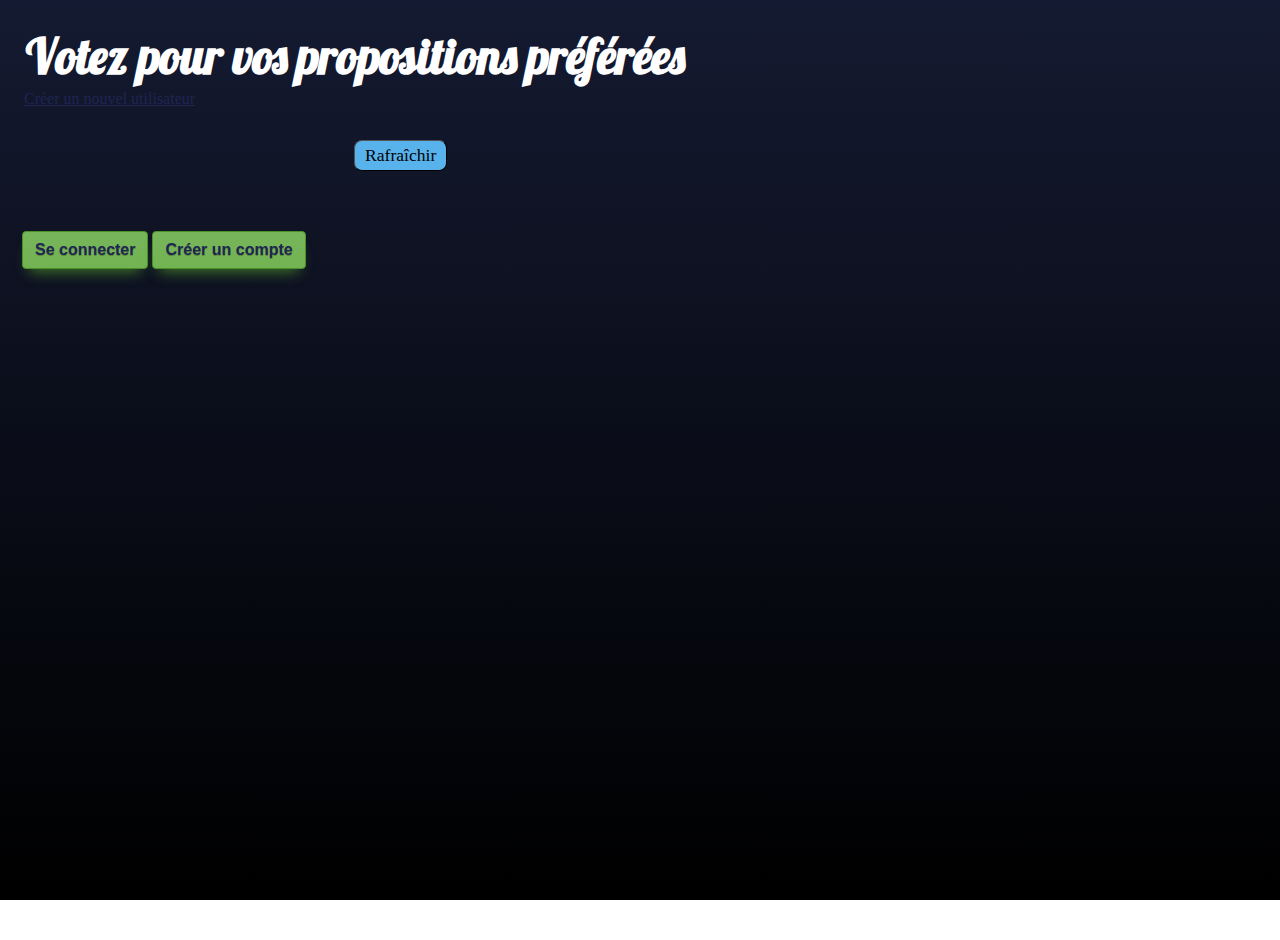
<file: src/main/resources/templates/index.html>
<!DOCTYPE html>
<html lang="fr" xmlns:th="http://www.thymeleaf.org"
      xmlns:sec="http://www.thymeleaf.org/extras/spring-security">
<head>
    <meta charset="UTF-8">
    <title>Sondages</title>
    <link rel="stylesheet" href="../static/styles.css" th:href="@{/styles.css}"/>
    <link rel="stylesheet" href="https://fonts.googleapis.com/css2?family=Lobster&display=swap">
</head>
<header th:replace="~{fragment-header :: header}">
    <h1>Votez pour vos propositions préférées</h1>


</header>
<body>
<a href="/admin/createUser">Créer un nouvel utilisateur</a>
<div id="header">
    <button id="btn-refresh-pollings" class="btn btn-ok">Rafraîchir</button>&nbsp;
    <th:block th:replace="~{fragment-pagination :: pagination(page=${page},pageCount=${pageCount})}"></th:block>
</div>

<div th:replace="~{fragment-form :: new-sondage (newSondage=${newSondage})}"></div>

<div id="sondages" th:fragment="all-sondages">
    <th:block th:each="sondage : ${sondages}">
        <div th:replace="~{fragment-sondage :: single-sondage(sondage=${sondage})}"></div>
    </th:block>
</div>

<script src="../static/sondages.js" th:src="@{/sondages.js}" type="module"></script>

<a href="/login" class="myButton">Se connecter</a>
<a href="/inscription" class="myButton">Créer un compte</a>
</body>
</html>
</file>
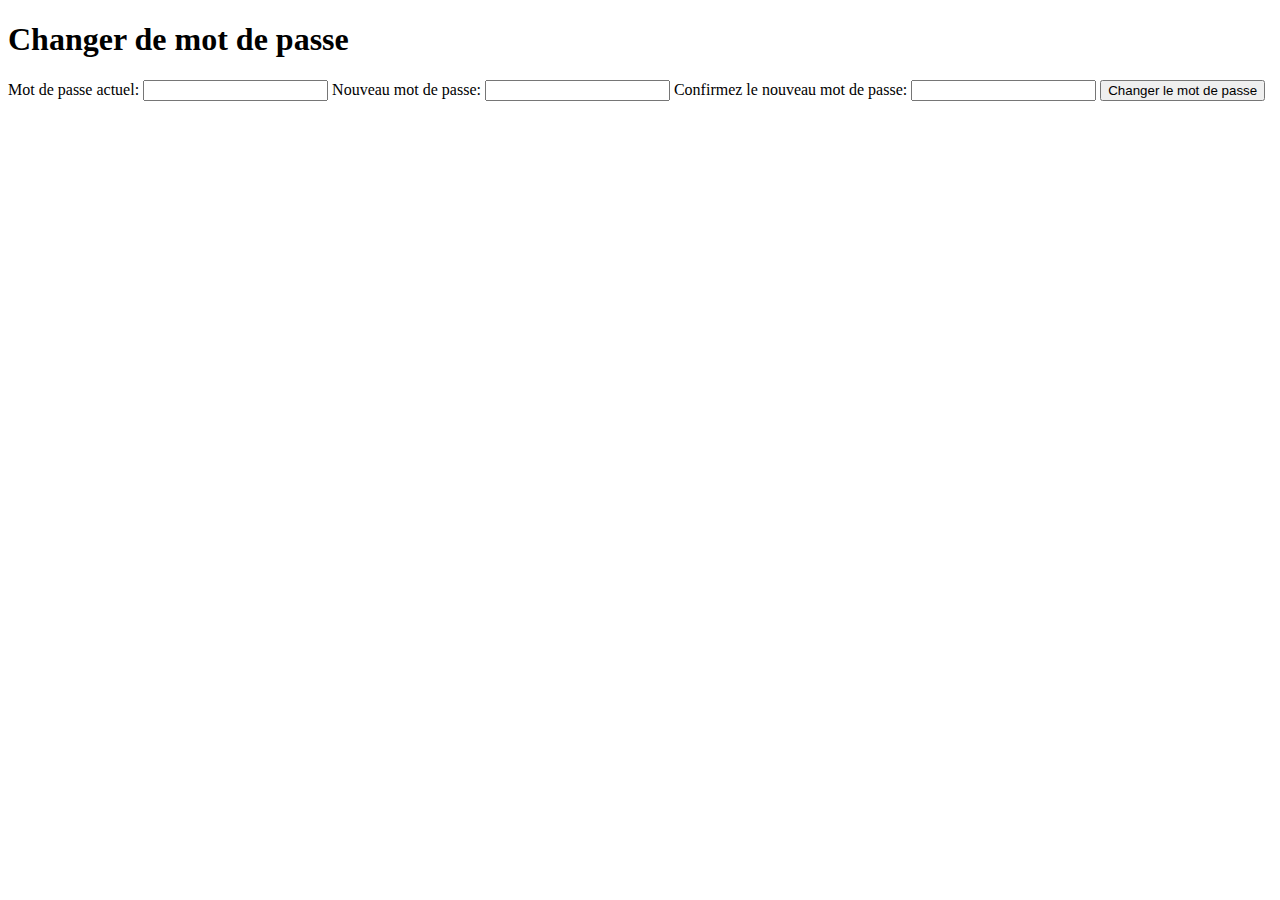
<file: src/main/resources/templates/changermdp.html>
<!DOCTYPE html>
<html lang="fr" xmlns:th="http://www.thymeleaf.org"
      xmlns:sec="http://www.thymeleaf.org/extras/spring-security">
<head>
    <meta charset="UTF-8">
    <title>Changer de mot de passe</title>
</head>
<body>
<h1>Changer de mot de passe</h1>


<form method="put" action="/changermdp">
    <label for="current-password">Mot de passe actuel:</label>
    <input type="password" name="current-password" id="current-password">
    <label for="new-password">Nouveau mot de passe:</label>
    <input type="password" name="new-password" id="new-password">
    <label for="confirm-password">Confirmez le nouveau mot de passe:</label>
    <input type="password" name="confirm-password" id="confirm-password">
    <button type="submit">Changer le mot de passe</button>
</form>
</body>
</html>
</file>
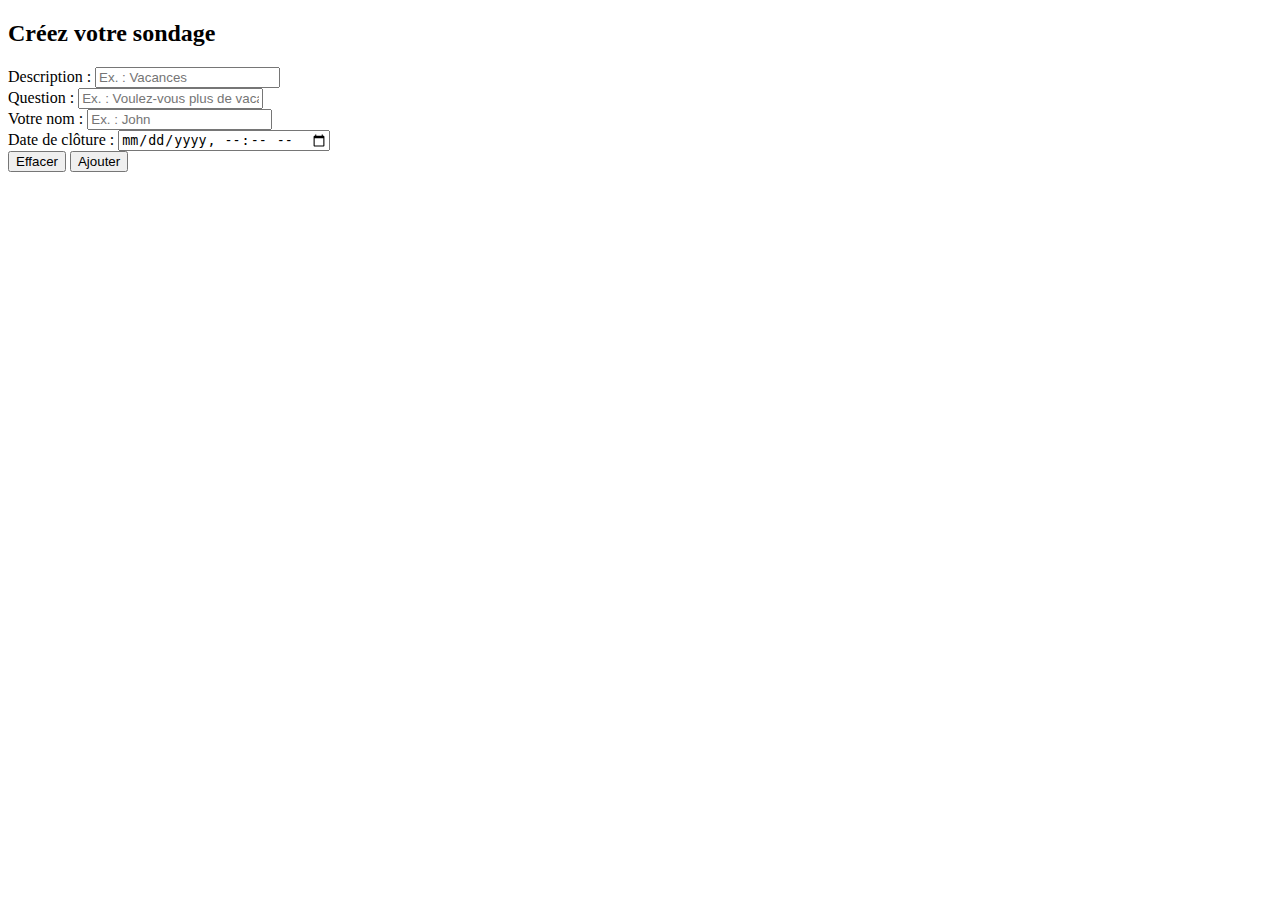
<file: src/main/resources/templates/fragment-form.html>
<!DOCTYPE html>
<html xmlns:th="http://www.thymeleaf.org"
      xmlns:sec="http://www.thymeleaf.org/extras/spring-security">
<body>
<div id="form-new-sondage" th:fragment="new-sondage (newSondage)">

    <h2>Créez votre sondage</h2>

    <form id="form-creation-sondage" action="#" method="post" th:object="${newSondage}">
        <label for="description">Description :</label>
        <input id="description" type="text" th:field="*{description}" required placeholder="Ex. : Vacances">
        <br>

        <label for="question">Question :</label>
        <input id="question" type="text" th:field="*{question}" required
               placeholder="Ex. : Voulez-vous plus de vacances ?">
        <br>

        <label for="createdBy">Votre nom :</label>
        <input id="createdBy" type="text" th:field="*{createdBy}" required placeholder="Ex. : John">
        <br>

        <label for="closedAt">Date de clôture :</label>
        <input id="closedAt" type="datetime-local" required th:field="*{closedAt}">
        <br>

        <div class="btn-bar">
            <button id="btn-reset-polling" class="btn" type="reset">Effacer</button>
            <button id="btn-create-polling" class="btn btn-ok" type="submit">Ajouter</button>&nbsp;
        </div>
    </form>
</div>
</body>
</html>
</file>
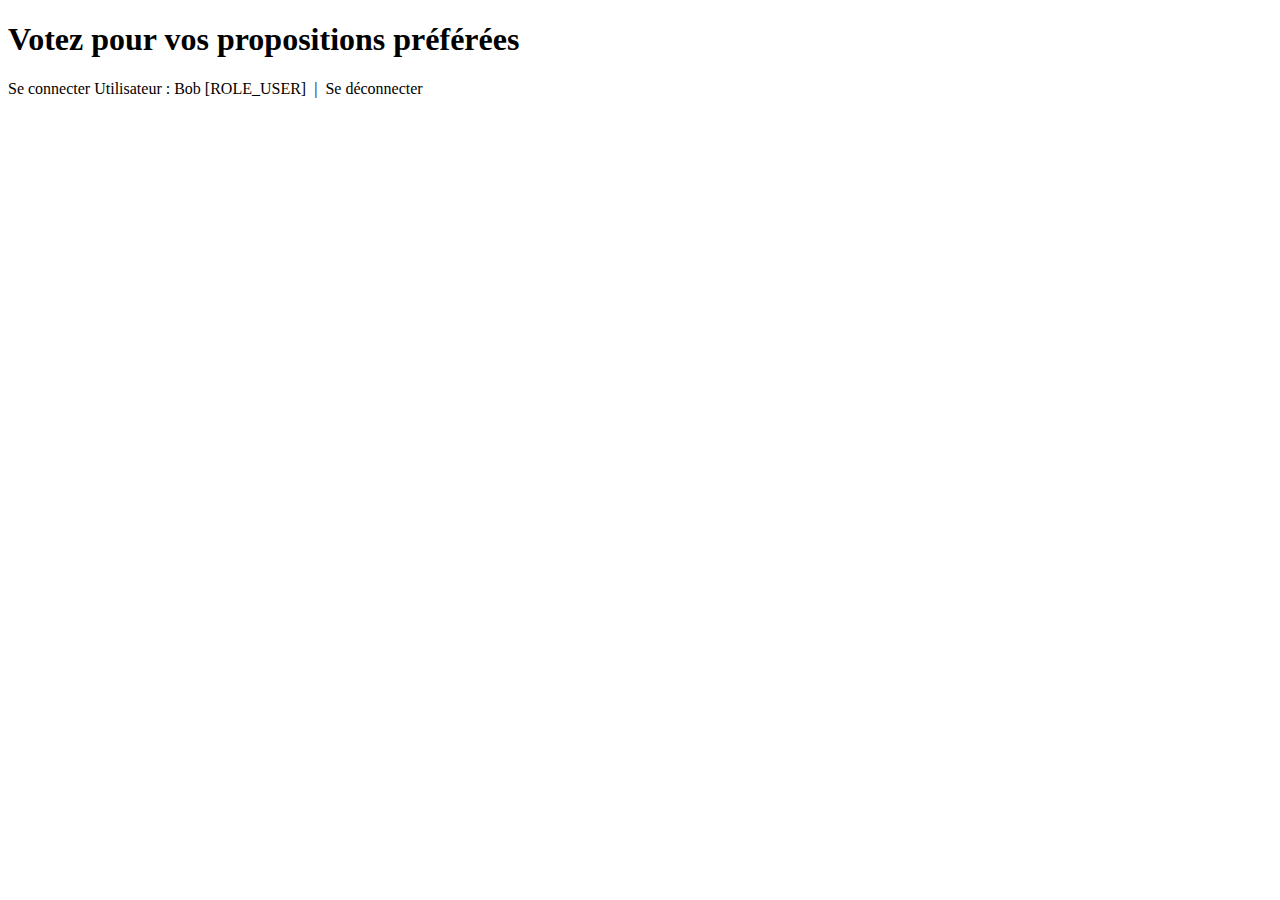
<file: src/main/resources/templates/fragment-header.html>
<!DOCTYPE html>
<html lang="en" xmlns:th="http://www.thymeleaf.org"
      xmlns:sec="http://www.thymeleaf.org/extras/spring-security">
<head>
    <meta charset="UTF-8">
    <title>Header</title>
</head>
<header th:fragment="header">
    <h1>Votez pour vos propositions préférées</h1>

    <span sec:authorize="!isAuthenticated()">
<a th:href="@{/login}">Se connecter</a>
</span>
    <span sec:authorize="isAuthenticated()">
Utilisateur : <span sec:authentication="name">Bob</span>
<span sec:authentication="principal.authorities">[ROLE_USER]</span>
&nbsp;|&nbsp;
<a th:href="@{/logout}">Se déconnecter</a>
</span>

</header>
</html>
</file>
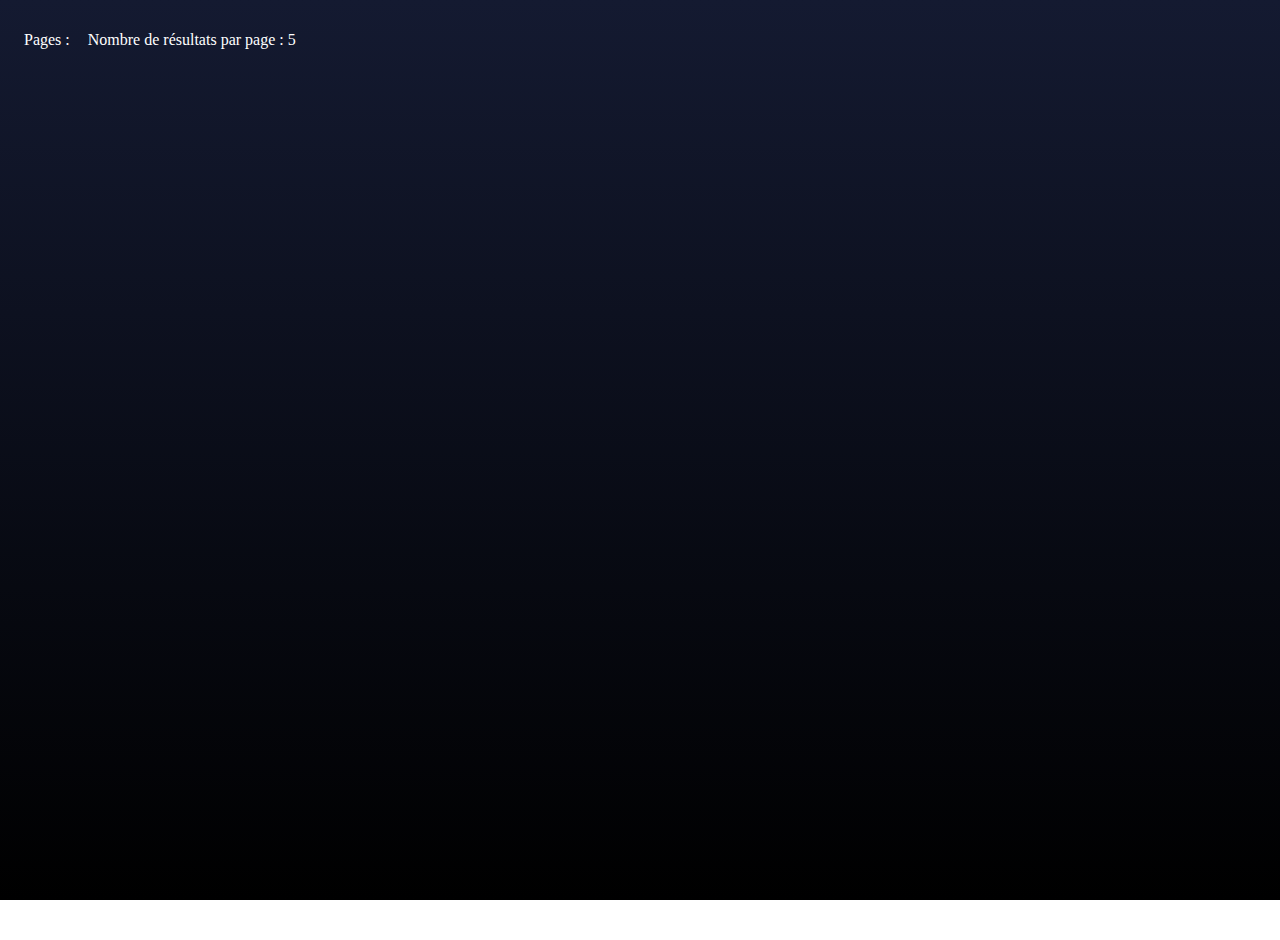
<file: src/main/resources/templates/fragment-pagination.html>
<!DOCTYPE html>
<html lang="en" xmlns:th="http://www.thymeleaf.org"
      xmlns:sec="http://www.thymeleaf.org/extras/spring-security">
<head>
    <meta charset="UTF-8">
    <title>Pagination</title>
    <link rel="stylesheet" href="../static/styles.css" th:href="@{/styles.css}"/>
</head>
<body>
<span class="pagination" th:fragment="pagination(page, pageCount)">
    Pages :
    <th:block th:each="i : ${#numbers.sequence(1, pageCount)}">
        <strong class="page page-courante" th:if="${page == i -1}" th:text="${i}"></strong>
        <a class="page" th:if="${page != i -1}" th:href="@{/(page=${i}-1)}" th:text="${i}"></a>
        <span th:if="${i!=pageCount}" th:text="'&nbsp;|'"></span>
    </th:block>
    <span class="nb-resultats-par-page">Nombre de résultats par page : 5</span>
</span>
</body>
</html>
</file>
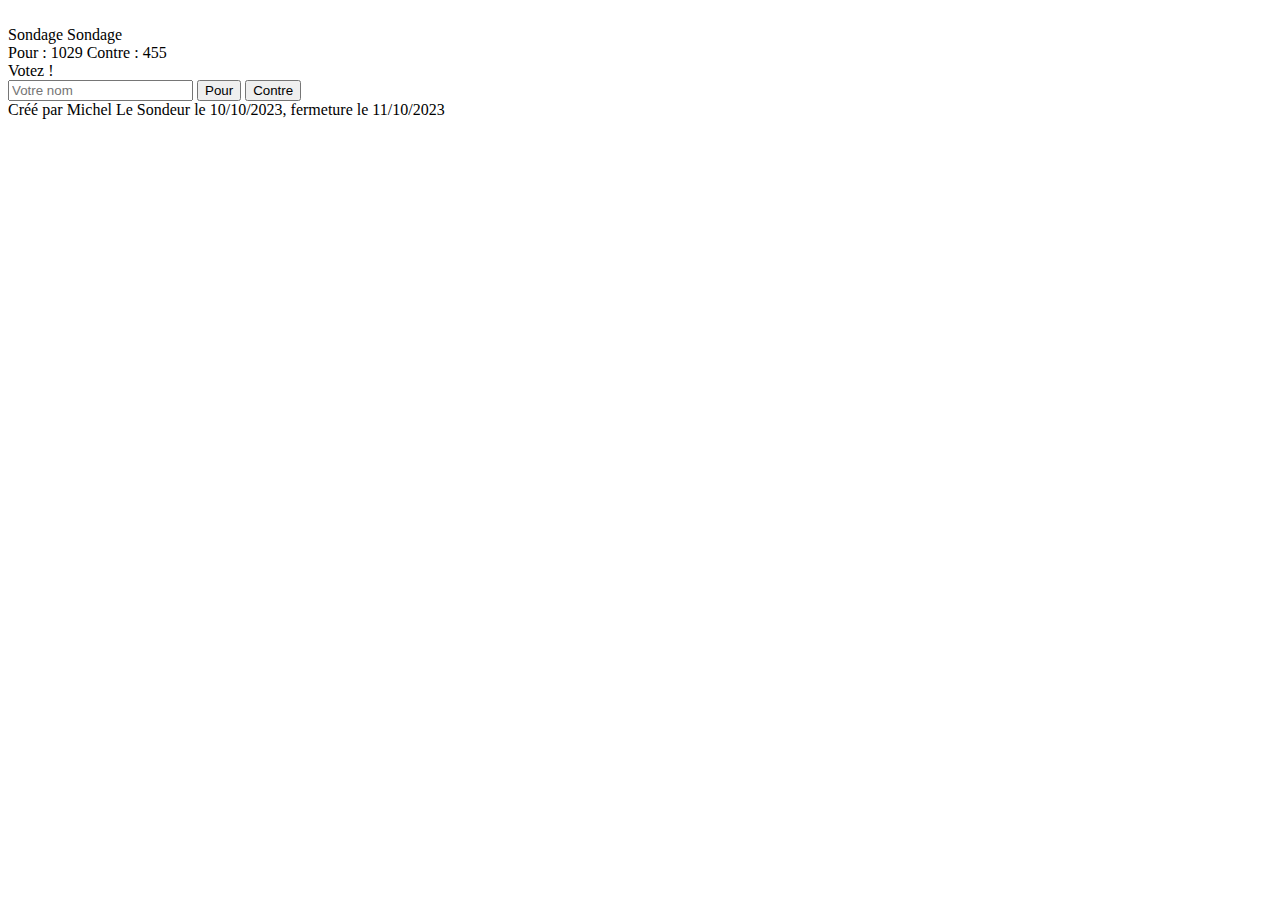
<file: src/main/resources/templates/fragment-sondage.html>
<!DOCTYPE html>
<html xmlns:th="http://www.thymeleaf.org"
      xmlns:sec="http://www.thymeleaf.org/extras/spring-security">
<body>
<div th:fragment="single-sondage (sondage)" class="box-sondage">
    <img th:src="@{${sondage.closedAt < #temporals.createNow()} ? '/closed.png' : '/open.png'}"
         th:class="${sondage.closedAt < #temporals.createNow() ? 'closed' : 'open'}">

    <div class="sondage-text-content">
        <div class="sondage-desc">
            <a tooltip="Voir le détail des votes" th:if="${sondage.closedAt <= #temporals.createNow()}" th:href="@{/votes/{id}(id=${sondage.id})}"
               th:text="${sondage.description}">Sondage</a>
            <span th:if="${sondage.closedAt > #temporals.createNow()}" th:text="${sondage.description}">Sondage</span>
        </div>

        <div th:if="${sondage.closedAt <= #temporals.createNow()}" class="sondage-votes">
            <span class="vote" th:classappend="${sondage.countTrue() > sondage.countFalse() ? 'vote-pour' : ''}"
                  th:text="'Pour : '+${sondage.countTrue()}">Pour : 1029</span>
            <span class="vote" th:classappend="${sondage.countTrue() < sondage.countFalse() ? 'vote-contre' : ''}"
                  th:text="'Contre : '+${sondage.countFalse()}">Contre : 455</span>
        </div>

        <div th:if="${sondage.closedAt > #temporals.createNow()}" class="sondage-votes">
            <form method="post" th:action="@{/votes/{id}(id=${sondage.id})}">
                <div>Votez !</div>
                <input type="text" name="user" required placeholder="Votre nom">
                <button class="vote vote-pour" name="value" value="true" th:text="Pour" type="submit">Pour</button>
                <button class="vote vote-contre" name="value" value="false" th:text="Contre" type="submit">Contre</button>
            </form>
        </div>

        <div class="sondage-dates">
            Créé par <span th:text="${sondage.createdBy}">Michel Le Sondeur</span>
            le <span th:text="${#temporals.format(sondage.createdAt, 'dd/MM/yyyy à HH:mm:ss')}">10/10/2023</span>,
            fermeture le <span
                th:text="${#temporals.format(sondage.closedAt, 'dd/MM/yyyy à HH:mm:ss')}">11/10/2023</span>
        </div>
        <div>
            <div class="sondage-question" th:text="${sondage.question}"></div>
        </div>
    </div>
</div>
</body>
</html>
</file>
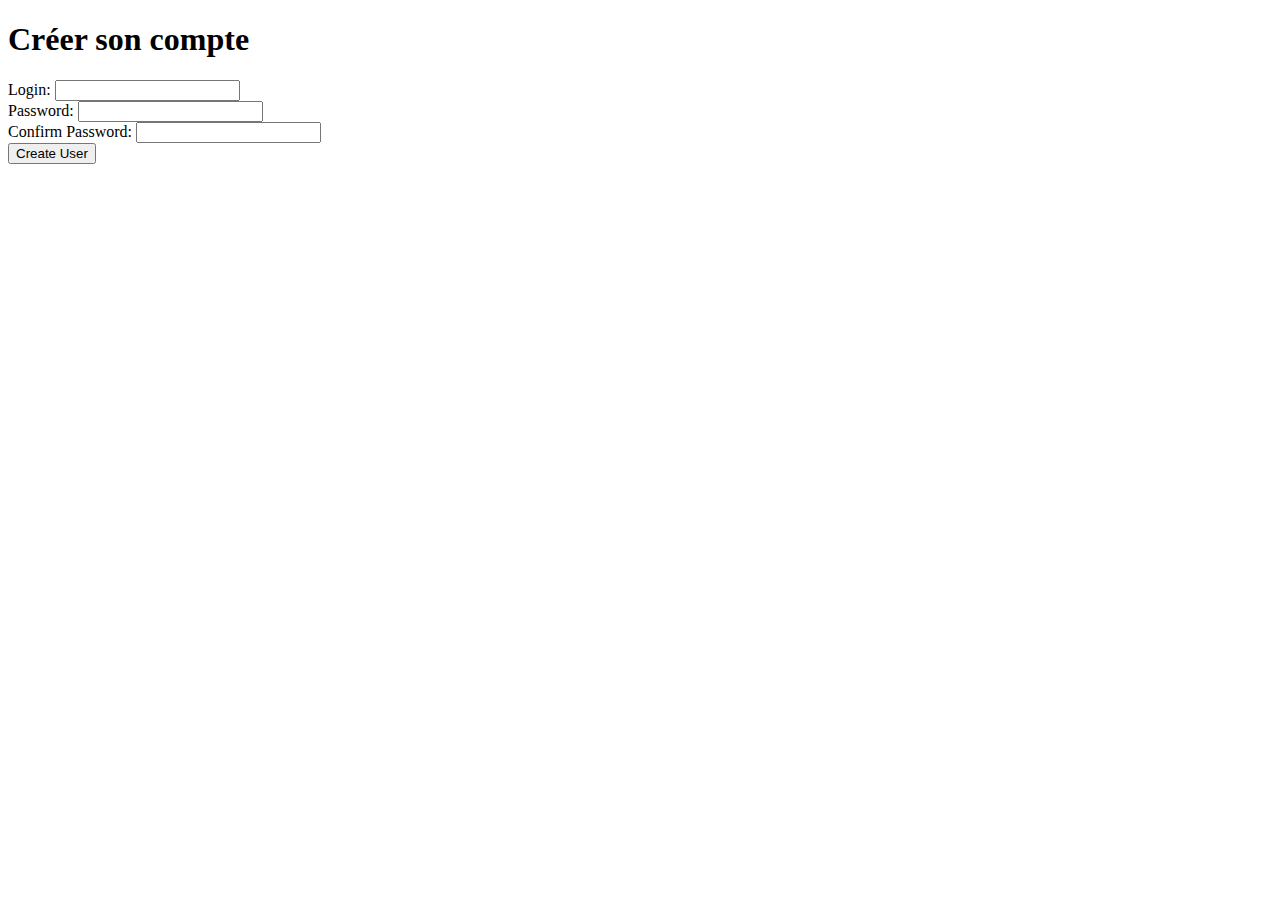
<file: src/main/resources/templates/inscription.html>
<!DOCTYPE html>
<html lang="fr"xmlns:th="http://www.thymeleaf.org"
xmlns:sec="http://www.thymeleaf.org/extras/spring-security">
<head>
    <meta charset="UTF-8">
    <title>Créer son compte</title>
</head>
<body>
<h1>Créer son compte</h1>
<form method="post" action="/inscription">
    <label for="login">Login:</label>
    <input type="text" id="login" name="login"><br>
    <label for="password">Password:</label>
    <input type="password" id="password" name="password"><br>
    <label for="confirmPassword">Confirm Password:</label>
    <input type="password" id="confirmPassword" name="confirmPassword"><br>
    <input type="submit" value="Create User">
</form>

</body>
</html>
</file>
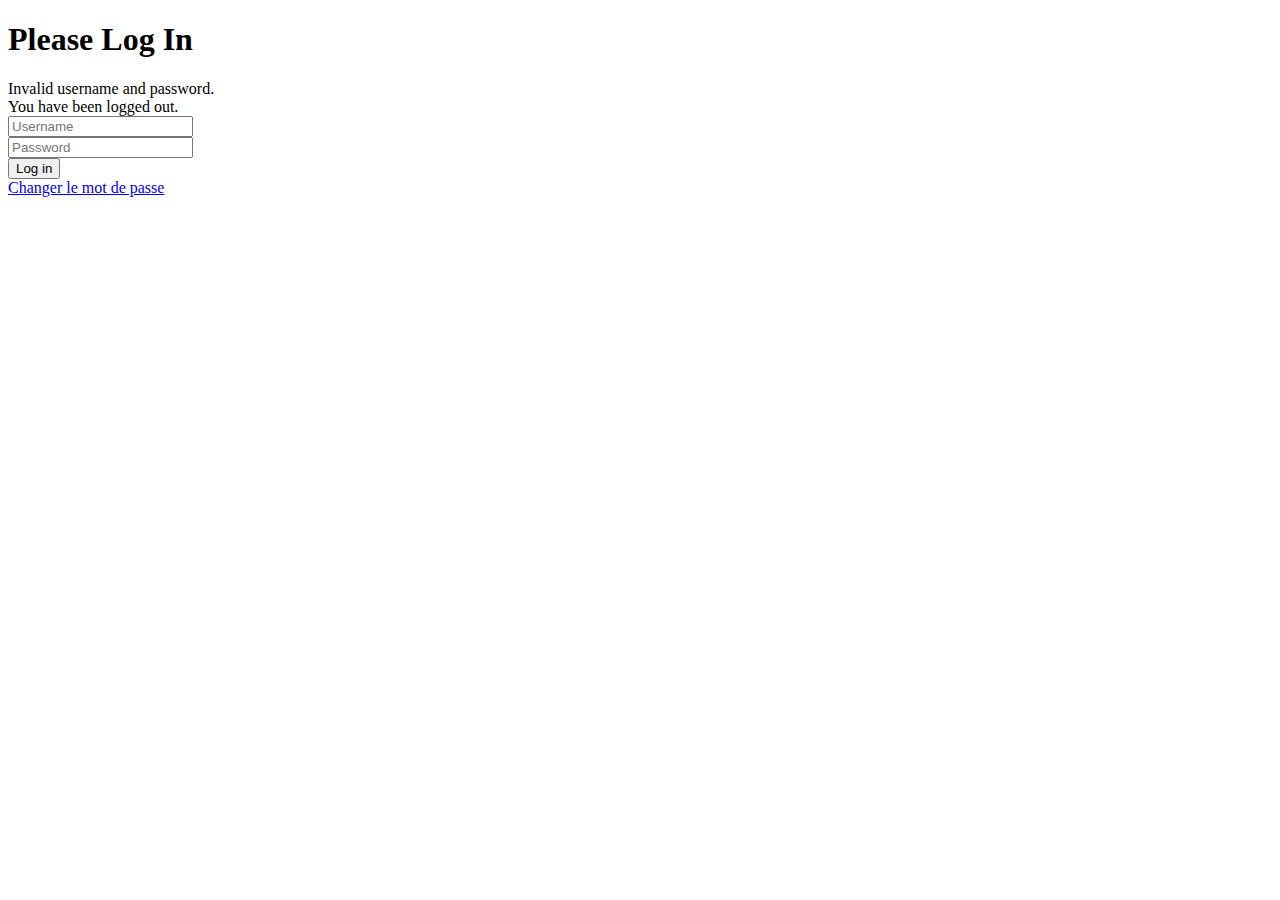
<file: src/main/resources/templates/login.html>
<!DOCTYPE html>
<html lang="fr" xmlns:th="http://www.thymeleaf.org"
      xmlns:sec="http://www.thymeleaf.org/extras/spring-security">
<head>
    <meta charset="UTF-8">
    <head>
        <title>Please Log In</title>
    </head>
<body>
<h1>Please Log In</h1>
<div th:if="${param.error}">
    Invalid username and password.</div>
<div th:if="${param.logout}">
    You have been logged out.</div>
<form th:action="@{/login}" method="post">
    <div>
        <input type="text" name="username" placeholder="Username"/>
    </div>
    <div>
        <input type="password" name="password" placeholder="Password"/>
    </div>
    <input type="submit" value="Log in" />
</form>
<a href="/changermdp" class="myButton">Changer le mot de passe</a>

</body>
</html>
</file>
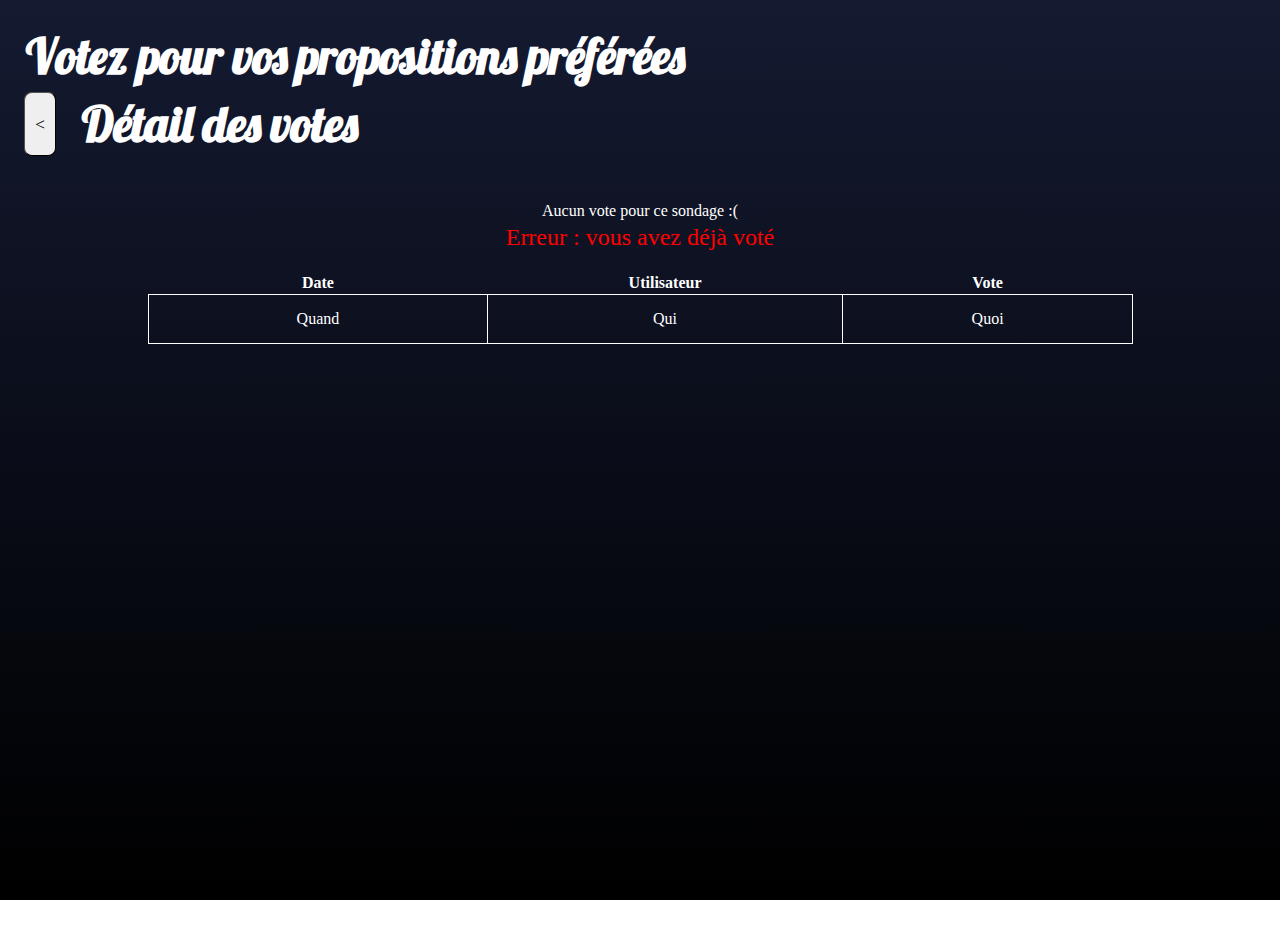
<file: src/main/resources/templates/votes.html>
<!DOCTYPE html>
<html lang="en" xmlns:th="http://www.thymeleaf.org"
      xmlns:sec="http://www.thymeleaf.org/extras/spring-security">
<head>
    <meta charset="UTF-8">
    <title>Votes du sondage</title>
    <link rel="stylesheet" href="../static/styles.css" th:href="@{/styles.css}"/>
    <link rel="stylesheet" href="https://fonts.googleapis.com/css2?family=Lobster&display=swap">
</head>
<header th:replace="~{fragment-header :: header}">
    <h1>Votez pour vos propositions préférées</h1>
</header>
<body>
<div class="title-bar">
    <button th:onclick="|window.location='@{/}'|" title="Retour">&lt</button>&nbsp;
    <h1>Détail des votes</h1>
</div>
<div class="sondage-sumup">
    <th:block th:insert="~{fragment-sondage :: single-sondage (sondage=${sondage})}"></th:block>
    <div id="votes">
        <div th:if="${votes.isEmpty()}">
            Aucun vote pour ce sondage :(
        </div>
        <div class="error" th:if="${alreadyVoted != null}" th:text="${alreadyVoted}">
            Erreur : vous avez déjà voté
        </div>
        <table th:if="${!votes.isEmpty()}">
            <thead>
            <tr>
                <th>Date</th>
                <th>Utilisateur</th>
                <th>Vote</th>
            </tr>
            </thead>
            <tbody>
            <tr th:class="${alreadyVoted == null ? 'last-vote' : ''}" th:each="vote : ${votes}" th:object="${vote}">
                <td th:text="${#temporals.format(vote.votedAt, 'dd/MM/yyyy à HH:mm:ss')}">Quand</td>
                <td th:text="${vote.user}">Qui</td>
                <td th:classappend="${vote.value ? 'vote-pour' : 'vote-contre'}"
                    th:text="${vote.value ? 'Pour':'Contre'}">Quoi
                </td>
            </tr>
            </tbody>
        </table>
    </div>
</div>
</body>
</html>
</file>
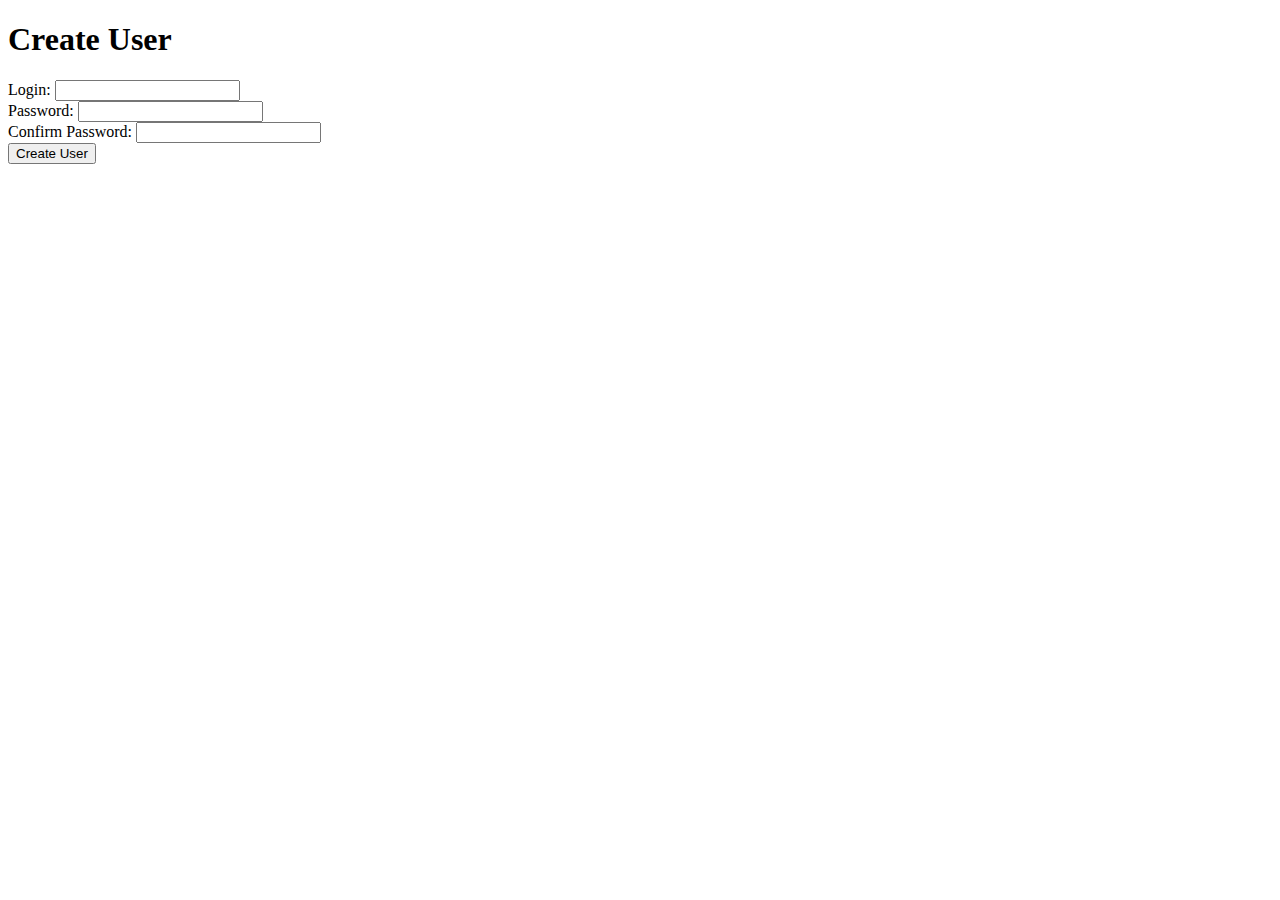
<file: src/main/resources/templates/admin/createUser.html>
<!DOCTYPE html>
<html lang="fr" xmlns:th="http://www.thymeleaf.org"
xmlns:sec="http://www.thymeleaf.org/extras/spring-security">
<head>
    <meta charset="UTF-8">
  <title>Create User</title>
</head>
<body>
<h1>Create User</h1>
<form method="post" action="/admin/createUser">
  <label for="login">Login:</label>
  <input type="text" id="login" name="login"><br>
  <label for="password">Password:</label>
  <input type="password" id="password" name="password"><br>
  <label for="confirmPassword">Confirm Password:</label>
  <input type="password" id="confirmPassword" name="confirmPassword"><br>
  <input type="submit" value="Create User">
</form>

</body>
</html>
</file>
